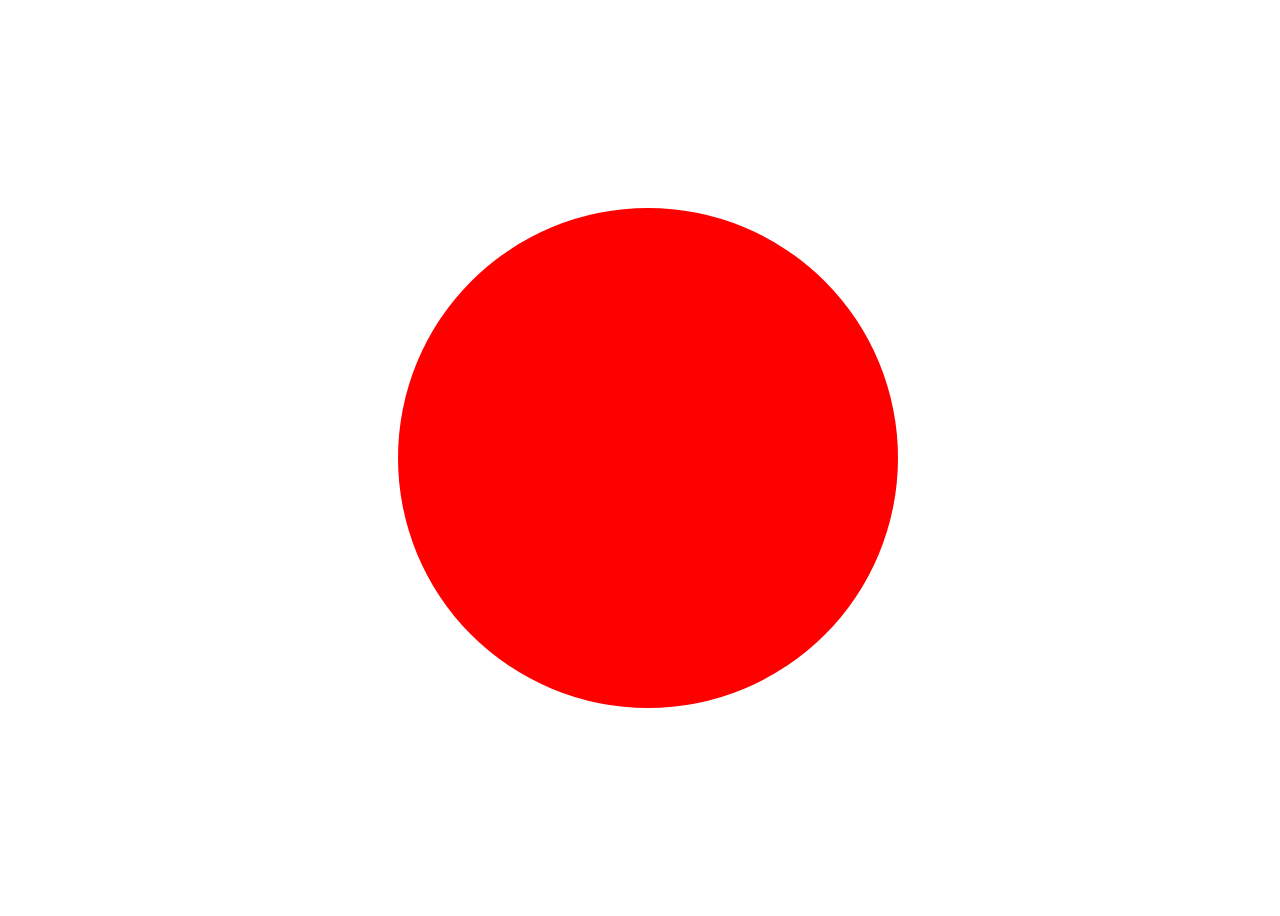
<file: Julio/fah/index.html>
<!DOCTYPE html>
<html lang="pt-BR">
<head>
    <meta charset="UTF-8">
    <title>promessas</title>
    <link rel="stylesheet" href="./style.css">
</head>
<body>
<button></button>
<script src="./script.js"></script>
</body>
</html>
</file>
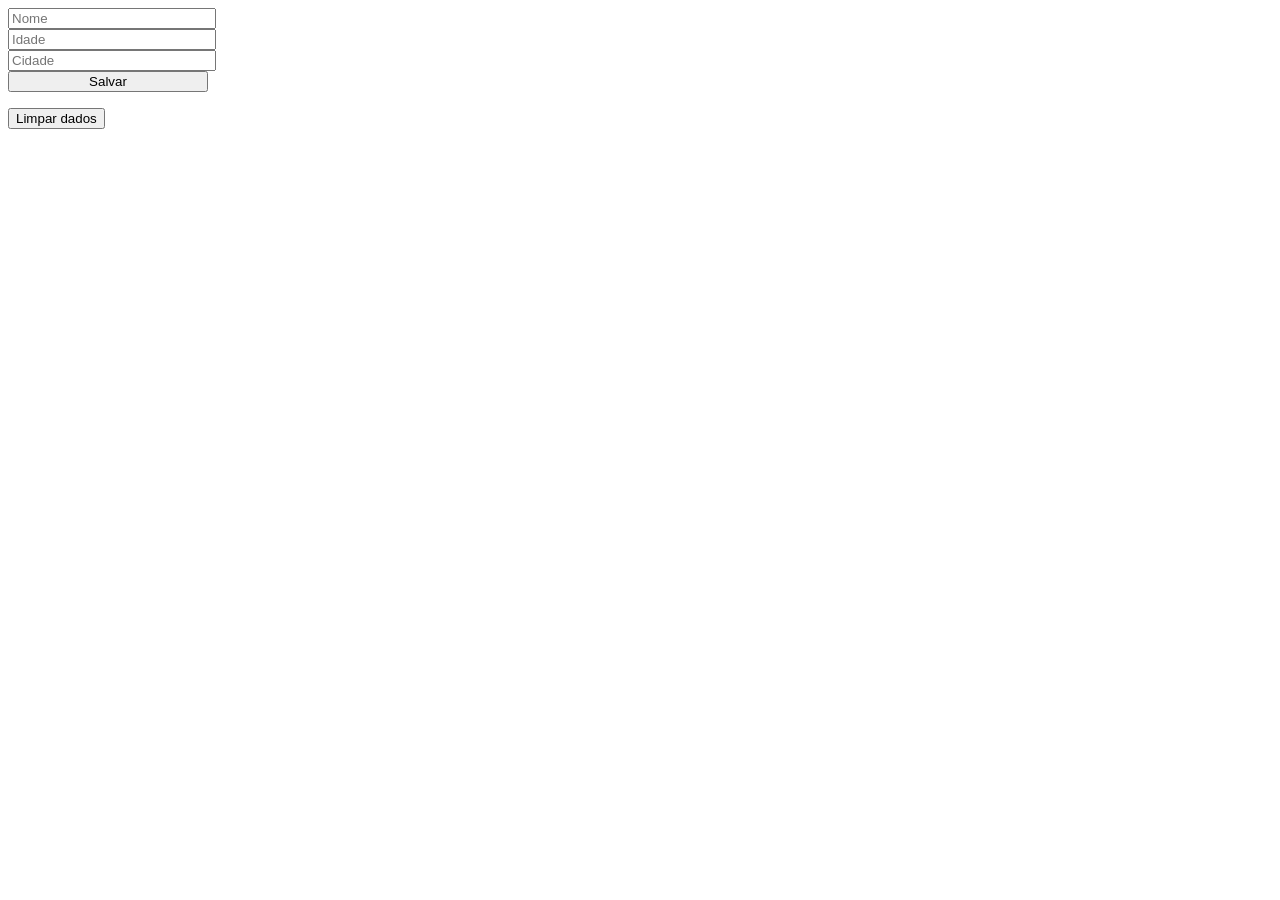
<file: Julio/localstorage&Json/index.html>
<!DOCTYPE html>
<html lang="pt-BR">
<head>
    <meta charset="UTF-8">
    <title>promessas</title>
    <link rel="stylesheet" href="./style.css">
</head>
<body>
<form id="formulario">

    <input id="nome" type="text" placeholder="Nome">
    <input id="idade" type="number" placeholder="Idade">
    <input id="cidade" type="text" placeholder="Cidade">

    <button id="sv" type="submit">Salvar</button>
</form>

<p id="mensagem"></p>

<button id="clr">Limpar dados</button>
<script src="./script.js"></script>
</body>
</html>
</file>
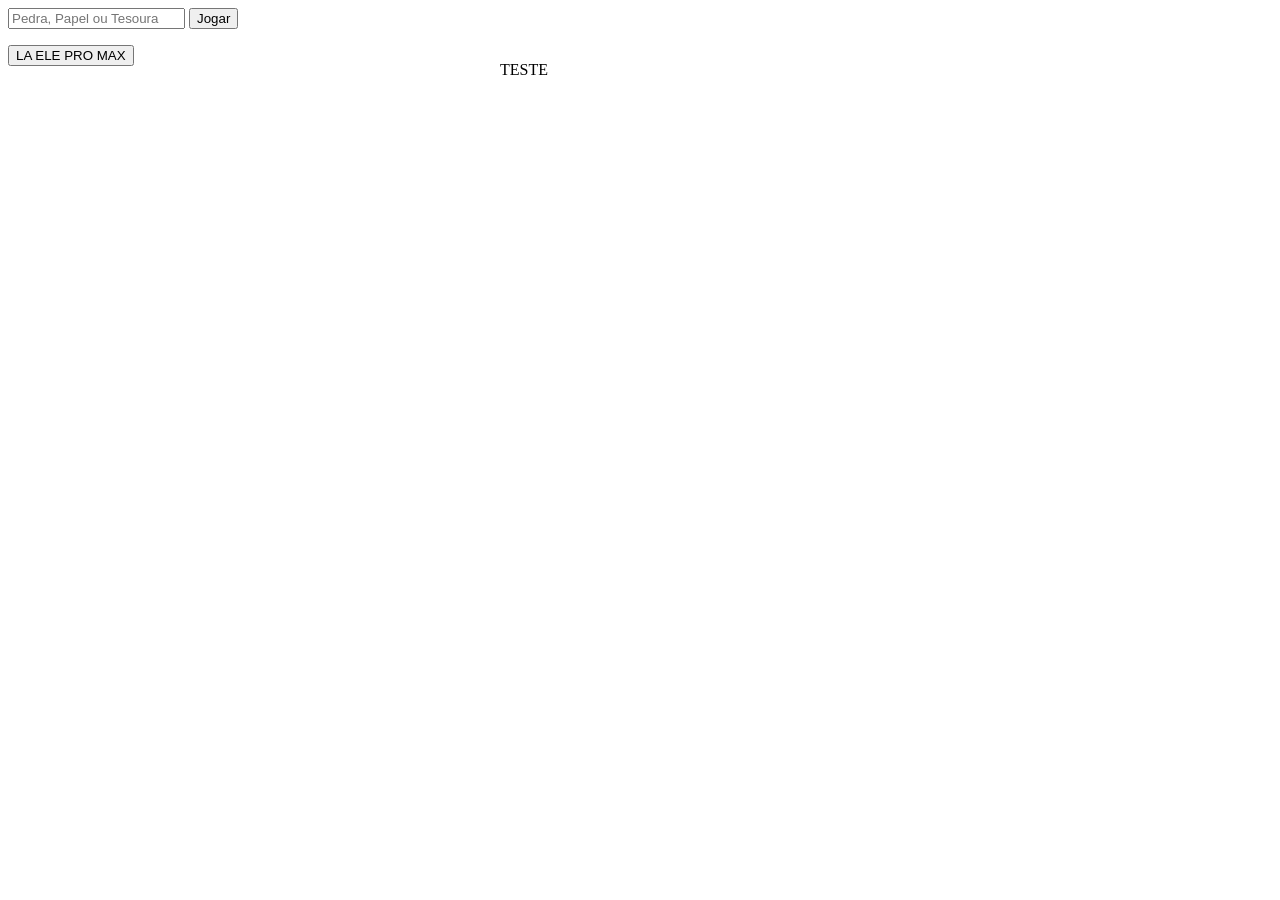
<file: Paulo/Pedra, Papel e Tesoura/index.html>
<!DOCTYPE html>
<html lang="en">

<head>
    <meta charset="UTF-8">
    <meta name="viewport" content="width=device-width, initial-scale=1.0">
    <title>Document</title>
</head>
<style>
    #aleatorio {
        position: absolute;
        left: 500px;
    }
</style>
<body>
    <section>
        <input type="text" placeholder="Pedra, Papel ou Tesoura">
        <button>Jogar</button>
        <p></p>
        <p id="aleatorio">TESTE</p>
    </section>

    <section>
        <button id="meme">LA ELE PRO MAX</button>
        <p id="texto1"></p>
        <p id="texto2"></p>
        <p id="texto3"></p>
        <p id="texto4"></p>
        <p id="texto5"></p>
        <p id="texto6"></p>
        <p id="texto7"></p>
    </section>
    <script src="teste.js"></script>
</body>

</html>
</file>
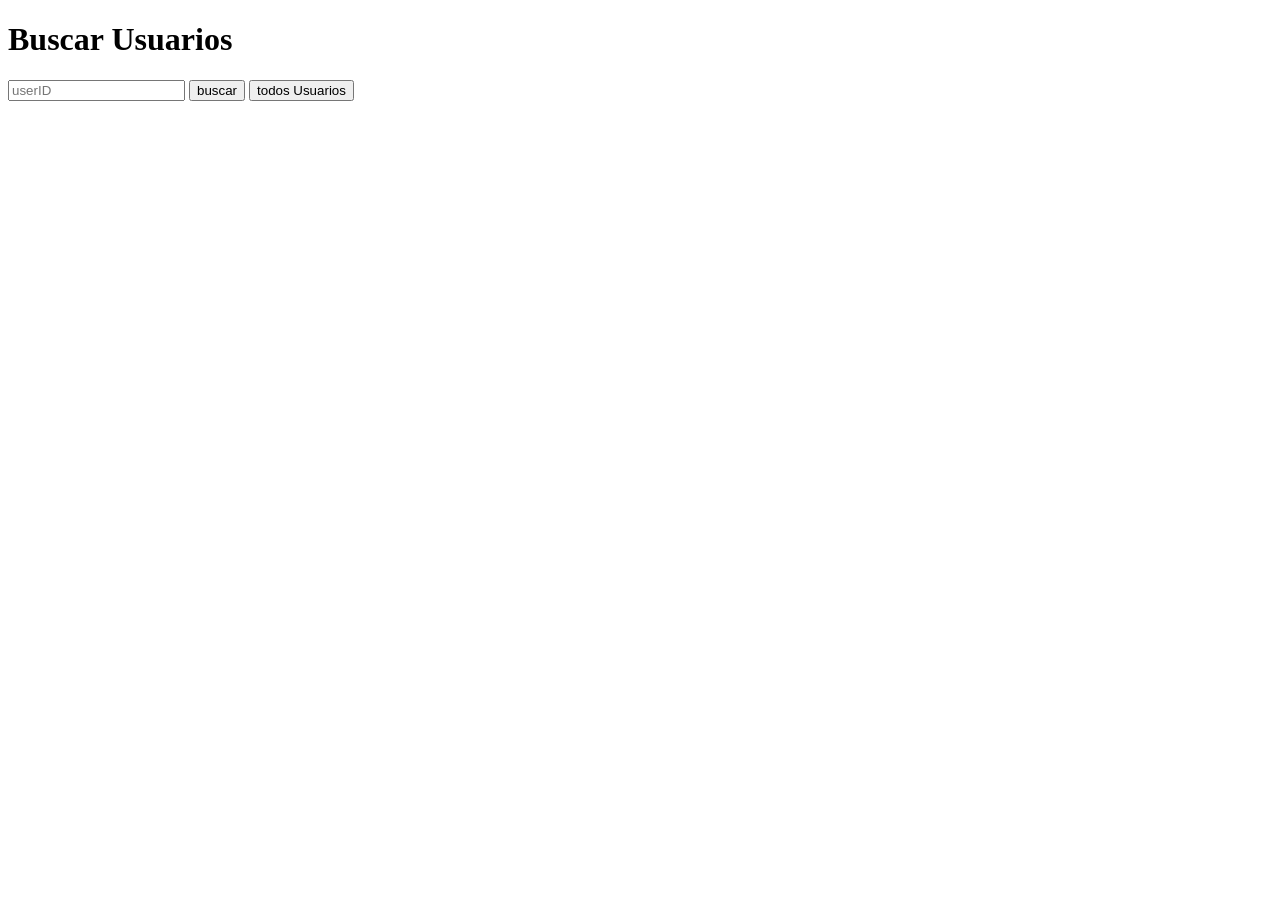
<file: Paulo/Promises/index.html>
<!doctype html>
<html lang="pt-br">
  <head>
    <meta charset="UTF-8" />
    <meta name="viewport" content="width=device-width, initial-scale=1.0" />
    <title>Document</title>
  </head>
  <body>
    <header>
      <h1>Buscar Usuarios</h1>
    </header>

    <main>
      <section>
        <input id="idUsuario" type="number" placeholder="userID" />

        <button id="buscarUsuario">buscar</button>

        <button id="buscarTodosUsuarios">todos Usuarios</button>

        <p id="resultado"></p>
      </section>
    </main>

    <script src="script.js"></script>
  </body>
</html>
</file>
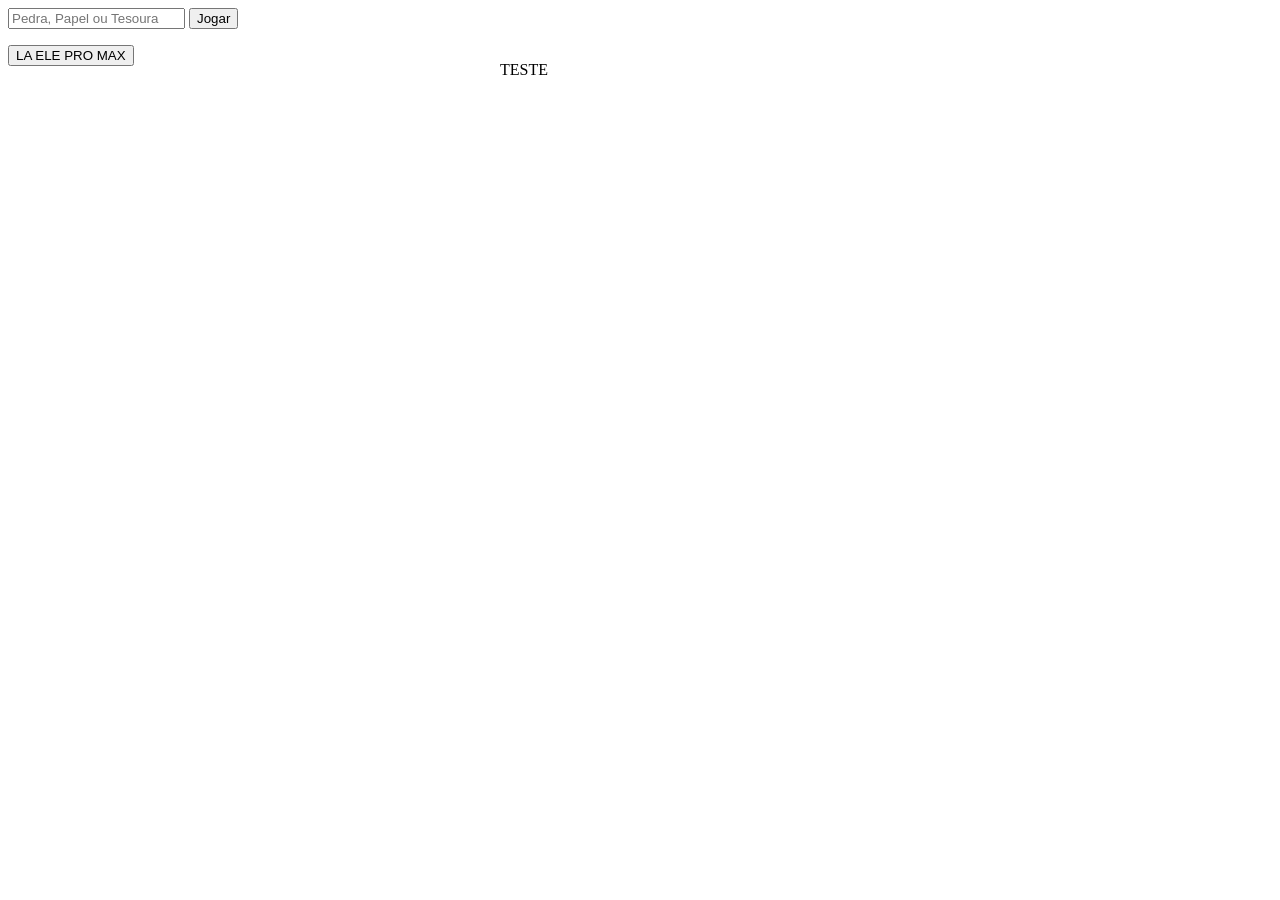
<file: Paulo/Pedra, Papel e Tesoura/index.html.html>
<!DOCTYPE html>
<html lang="en">

<head>
    <meta charset="UTF-8">
    <meta name="viewport" content="width=device-width, initial-scale=1.0">
    <title>Document</title>
</head>
<style>
    #aleatorio {
        position: absolute;
        left: 500px;
    }
</style>
<body>
    <section>
        <input type="text" placeholder="Pedra, Papel ou Tesoura">
        <button>Jogar</button>
        <p></p>
        <p id="aleatorio">TESTE</p>
    </section>

    <section>
        <button id="meme">LA ELE PRO MAX</button>
        <p id="texto1"></p>
        <p id="texto2"></p>
        <p id="texto3"></p>
        <p id="texto4"></p>
        <p id="texto5"></p>
        <p id="texto6"></p>
        <p id="texto7"></p>
    </section>
    <script src="teste.js"></script>
</body>

</html>
</file>
<file: Julio/fah/style.css>
body{
display: flex;
justify-content: center;
align-items: center;
width: 100vw;
height: 100vh;
}
button{
height: 500px;
width: 500px;
background-color: red;
border-radius: 50%;
border: none;
}
.preto{
background-color: black;
}
</file>
<file: Julio/localstorage&Json/style.css>
form{
    display: flex;
    flex-direction: column;
}
input, button{
    max-width: 200px;
}
p{color: red;}
</file>
